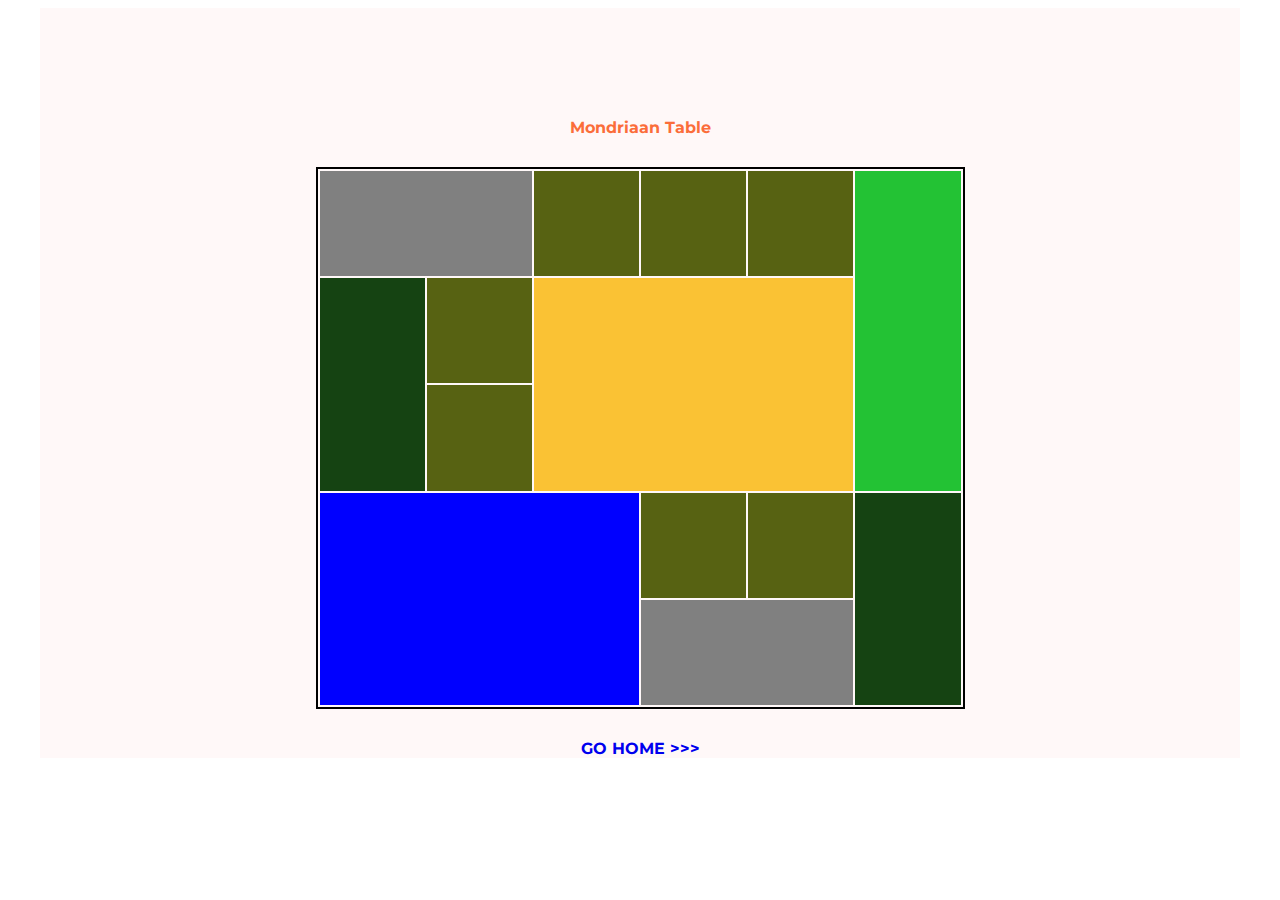
<file: pages/table.html>
<!DOCTYPE html>
<html lang="en">

<head>
	<meta charset="UTF-8">
	<meta name="viewport" content="width=device-width, initial-scale=1.0">
	<title>Mondriaan Table</title>
	<link rel="preconnect" href="https://fonts.googleapis.com">
	<link rel="preconnect" href="https://fonts.gstatic.com" crossorigin>
	<link
		href="https://fonts.googleapis.com/css2?family=Frank+Ruhl+Libre:wght@900&family=Montserrat:ital,wght@0,300;0,400;0,500;0,600;0,700;0,800;0,900;1,400;1,500;1,600;1,700&display=swap"
		rel="stylesheet">
	<link rel="stylesheet" href="../css/table.css">


</head>

<body>

	<div class="content">
		<!-- 
				tr - рядок
				td - ячейка
				th - заголовок
				сol - тег колонки таблицы
				сolgroup - тег группы колонок таблицы
				tbody - основаня часть таблицы 
				thead - верхняя часть таблицы
				tfoot - нижняя часть таблицы
				caption - описание таблицы

				colspan - атрибут обьеденяет по горизонтали
				rawspan - атрибут обьеденяет по вертикали
			 -->
		<table>
			<caption>Mondriaan Table</caption>
			<tbody>
				<tr>
					<td class="color_1" colspan="2">1</td>
					<td class="color_2">3</td>
					<td class="color_2">4</td>
					<td class="color_2">5</td>
					<td class="color_3" rowspan="3">6</td>
				</tr>
				<tr>
					<td class="color_6" rowspan="2">7</td>
					<td class="color_2">8</td>
					<td class="color_4" colspan="3" rowspan="2">9</td>
				</tr>
				<tr>
					<td class="color_2">14</td>
				</tr>
				<tr>
					<td class="color_5" colspan="3" rowspan="2">19</td>
					<td class="color_2">22</td>
					<td class="color_2">23</td>
					<td class="color_6" rowspan="2">24</td>
				</tr>
				<tr>
					<td class="color_1" colspan="2">28</td>
				</tr>
			</tbody>

		</table>
		<a href="/index.html" class="go_home_link">Go home >>> </a>
	</div>

</html>
</file>
<file: css/table.css>
.content {
  font-family: Montserrat, sans-serif;
  background: #fff8f8;
  width: 1200px;
  margin: 0 auto;
  padding-top: 80px;
}

a {
  text-decoration: none;
  font-weight: bold;
  display: block;
  margin: 20px 0px;
}

caption {
  margin: 30px;
  font-weight: bold;
  color: #fb6d3a;
}

table {
  margin: 0 auto;
  border-collapse: separate;
  border: 2px solid black;
  width: 649px;
  height: 542px;
  box-sizing: border-box;
}

td,
th {
  text-align: center;
  width: 50px;
  height: 50px;
  color: transparent;
}

.color_1 {
  background: #808080;
}
.color_2 {
  background: #576212;
}
.color_3 {
  background: #23c234;
}
.color_4 {
  background: #fac234;
}
.color_5 {
  background: #0000ff;
}
.color_6 {
  background: #154312;
}

.go_home_link {
  margin: 30px auto;
  text-transform: uppercase;
  text-align: center;
}
</file>
